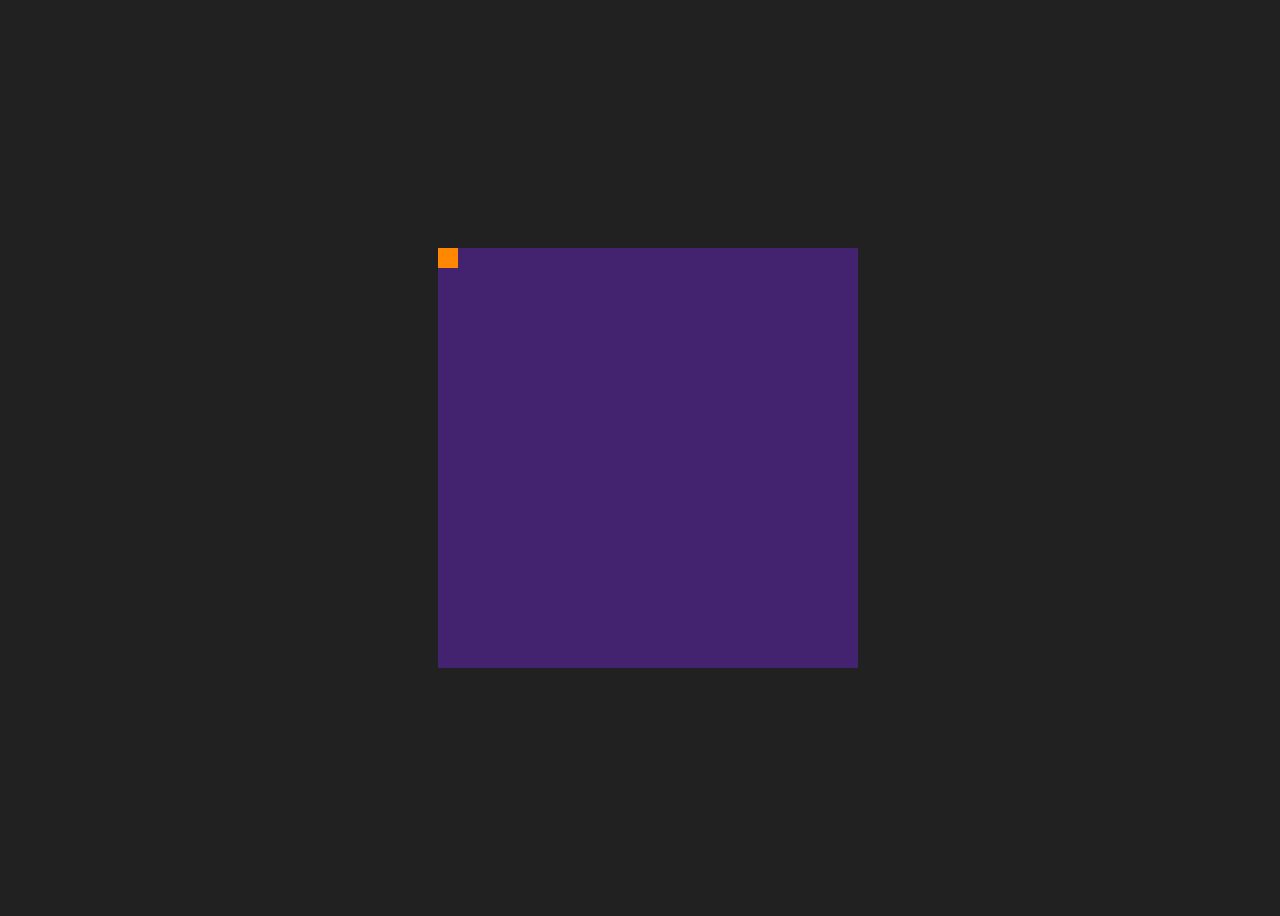
<file: jogo/index.html>
<!DOCTYPE html>
<html lang="en">
<head>
    <meta charset="UTF-8">
    <meta http-equiv="X-UA-Compatible" content="IE=edge">
    <meta name="viewport" content="width=device-width, initial-scale=1.0">
    <link rel="stylesheet" href="./style.css">
    <title>Document</title>
</head>
<body>
    <div class="main">
        <div class="player"></div>
    </div>
    <script src="./custom.js"></script>
</body>
</html>
</file>
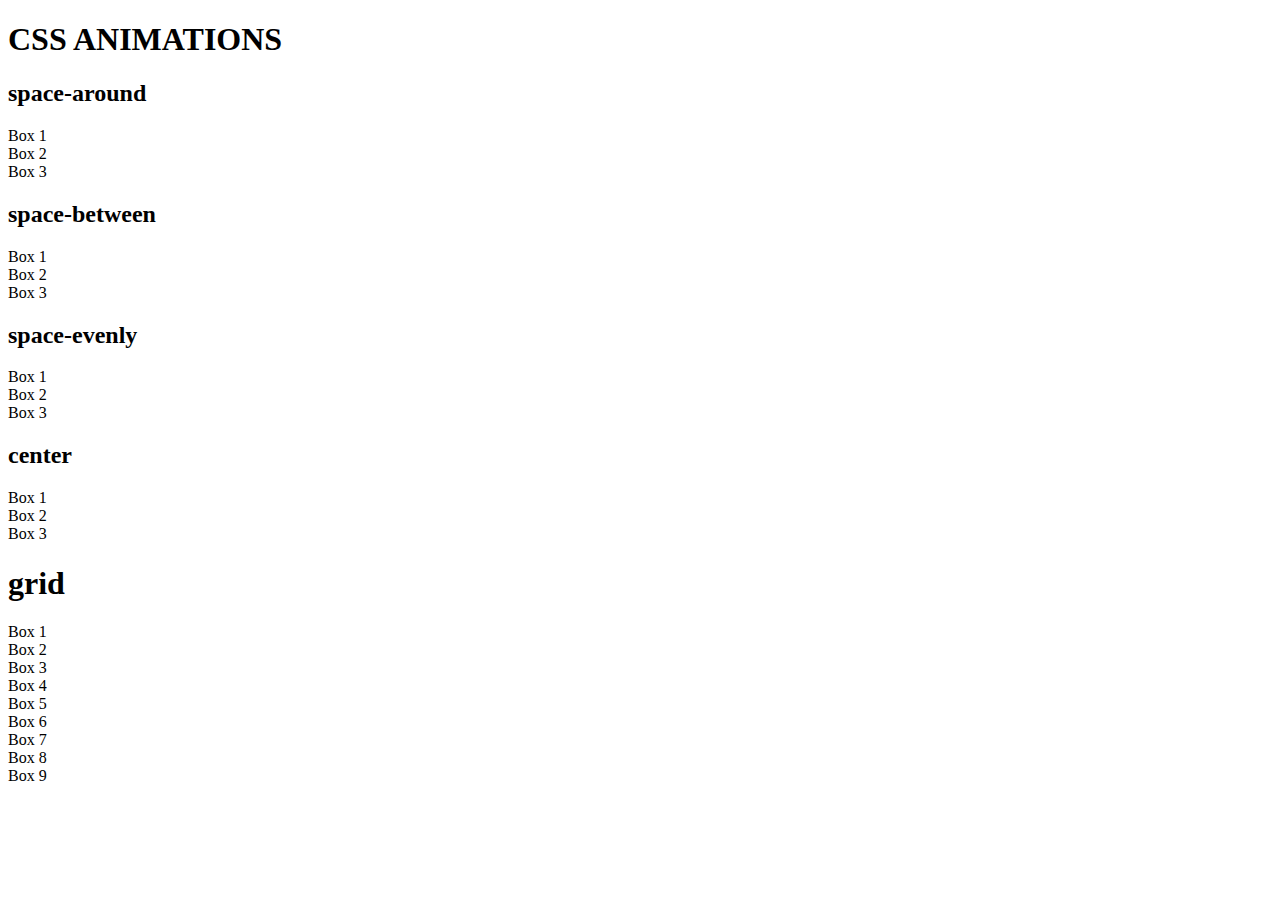
<file: css-advanced/src/index.html>
<!DOCTYPE html>
<html lang="pt-br">
<head>
    <meta charset="UTF-8">
    <meta http-equiv="X-UA-Compatible" content="IE=edge">
    <meta name="viewport" content="width=device-width, initial-scale=1.0">
    <title>CSS ANIMATIONS</title>
</head>
<body>
    <div id="root">
        <h1>CSS ANIMATIONS</h1>

        <h2>space-around</h2>
        <div class="box__container box__container--around">
            <div class="box" style="animation-delay: 1s;">Box 1</div>
            <div class="box" style="animation-delay: .5s;">Box 2</div>
            <div class="box" >Box 3</div>
        </div>

        <h2>space-between</h2>
        <div class="box__container box__container--between">
            <div class="box" style="animation-delay: .5s;">Box 1</div>
            <div class="box" style="animation-delay: 1s;">Box 2</div>
            <div class="box" >Box 3</div>
        </div>

        <h2>space-evenly</h2>
        <div class="box__container box__container--evenly">
            <div class="box" style="animation-delay: 1s;">Box 1</div>
            <div class="box" >Box 2</div>
            <div class="box" style="animation-delay: .5s;">Box 3</div>
        </div>

        <h2>center</h2>
        <div class="box__container box__container--center">
            <div class="box" >Box 1</div>
            <div class="box" style="animation-delay: .5s;">Box 2</div>
            <div class="box" style="animation-delay: 1s;">Box 3</div>
        </div>


        <h1>grid</h1> 
        <div class="box__container box__container--grid">
            <div class="box">Box 1</div>
            <div class="box" style="animation-delay: .9s;">Box 2</div>
            <div class="box" style="animation-delay: .3s;">Box 3</div>
            <div class="box" style="animation-delay: .2s;">Box 4</div>
            <div class="box" style="animation-delay: .5s;">Box 5</div>
            <div class="box" style="animation-delay: .4s;">Box 6</div>
            <div class="box" style="animation-delay: .7s;">Box 7</div>
            <div class="box" style="animation-delay: .6s;">Box 8</div>
            <div class="box" style="animation-delay: .1s;">Box 9</div>
        </div>

        <div class="box__container box__container--image">
            <div class="box box--img" id="building"></div>
            <div class="box box--img" id="notebook"></div>
        </div>


    </div>
</body>
</html>
</file>
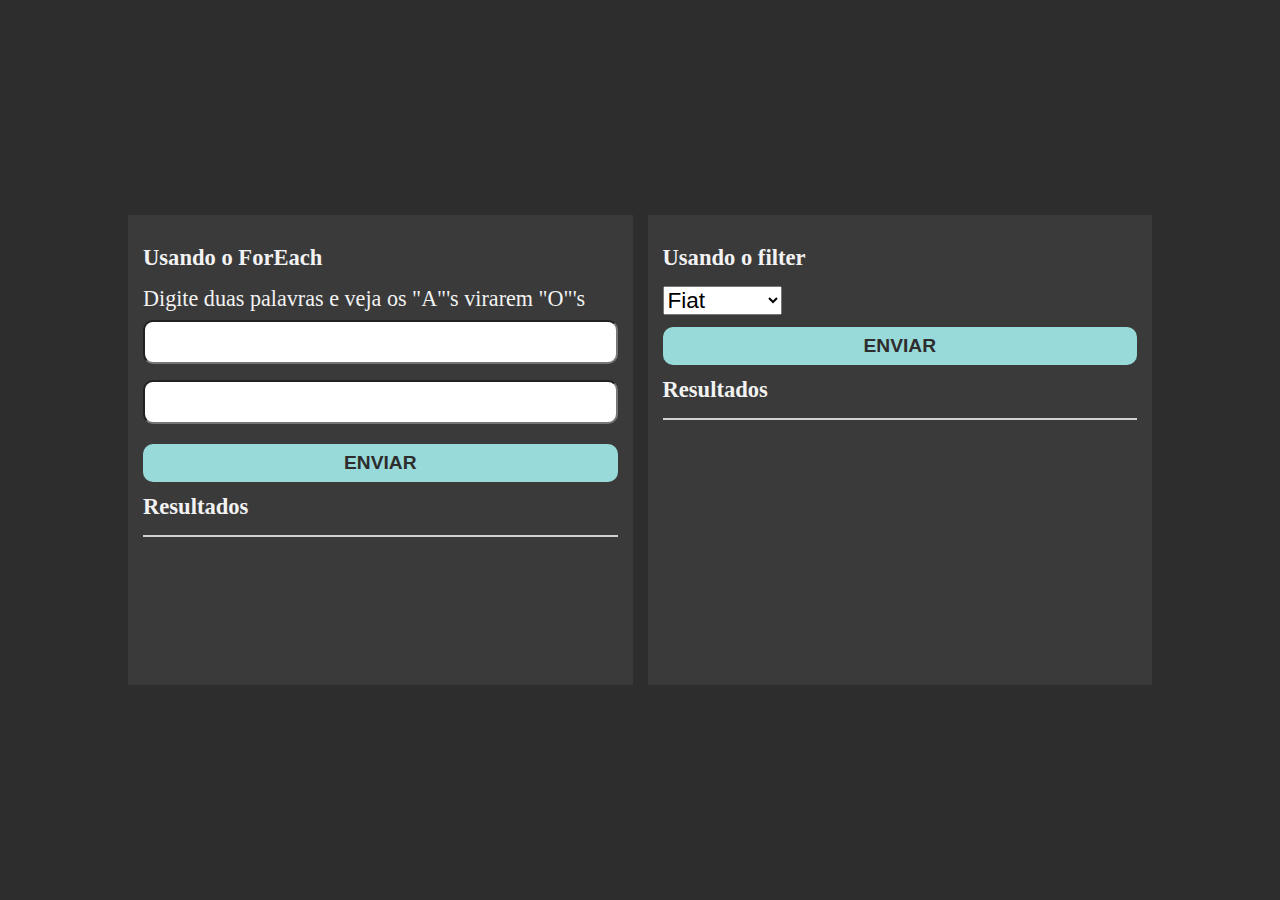
<file: main-react/public/index.html>
<!DOCTYPE html>
<html lang="en">
<head>
    <meta charset="UTF-8">
    <meta http-equiv="X-UA-Compatible" content="IE=edge">
    <meta name="viewport" content="width=device-width, initial-scale=1.0">
    <link rel="stylesheet" href="./style.css">
    <title>Teste</title>
</head>
<body >
    <div class="main">
        <div class="metods">
            <h3>Usando o ForEach</h3>
            <div class="inputdb">
                <label for="name">Digite duas palavras e veja os "A"'s virarem "O"'s</label><br>
                <input id="name"type="text" ></input>
            </div>
            
            <div class="inputdb">
                <input id="name"type="text" ></input>
            </div>
            
            <button id="send">ENVIAR</button>
            <h4>Resultados</h4>
            <div class="resultForeach">
                

            </div>
        </div>

        <div class="metods">
            <h3>Usando o filter</h3>
            
            <select name="Marca" id="slc">
                <option value="Fiat">Fiat</option>
                <option value="Ford">Ford</option>
                <option value="Chevrolet">Chevrolet</option>
            </select>

            <button id="send2">ENVIAR</button>
            <h4>Resultados</h4>
            <div class="resultFilter">
                

            </div>
            
        </div>
    </div>
    
</body>
<script src="./prime.js"></script>
</html>
</file>
<file: jogo/style.css>
body{
    width: 100vw;
    height: 100vh;
    background-color: #212121;
    display: flex;
    align-items: center;
    justify-content: center;    
    overflow: hidden;    
}

.main{
    width: 420px;
    height: 420px;
    background-color: #432270;

}

.player{
    position:relative;
    width: 20px;
    height: 20px;
    background-color: #f80;
}
</file>
<file: main-react/public/style.css>
html * {
  box-sizing: border-box;
  margin: 0;
  padding:0;
  font-size: 98%;
}

body{
  font-size: 1.5rem;
  width: 100vw;
  height: 100vh;
  background-color: #2d2d2d;
  color: #f2f2f2;
  display: flex;
  align-items: center;
  justify-content: center;
}
.main{
  width: 80%;
  display: grid;
  gap: 15px;
  grid-template-columns: repeat(2, 1fr);
}

.metods{
  background-color: #3a3a3a;
  padding: 15px;

}
.resultForeach, .resultFilter{
  border-top: 2px solid #d2d2d2;
  margin: 15px 0;
  text-align: left;
  color: #f2f2f2;
  width: 100%;
  height: 120px;
  padding: 10px;
  display: flex;
  justify-content: space-around;
}

.result{
  width: auto;
  margin: 10px;
  border-radius: 4px;
  background-color: #333232;
  padding: 10px;
  height: 110px;
}
h3{
  margin: 15px 0;
}
button{
  font-size: 1.2rem;
  width: 100%;
  color: #2d2d2d;
  font-weight: bold;
  cursor: pointer;
  border: none;
  border-radius: 10px;
  background-color: #98daD9;
  margin:12px 0;
  padding: 8px 16px;
}

button:hover{
  background-color: #5b8291;    
  color: #f2f2f2;
}
label{
  position: absolute;
}
input{
  margin: 8px 0;
  font-size: 1.3rem;
  padding: 8px;
  border-radius: 10px;
  width: 100%;
  color: #2d2d2d;
}
</file>
